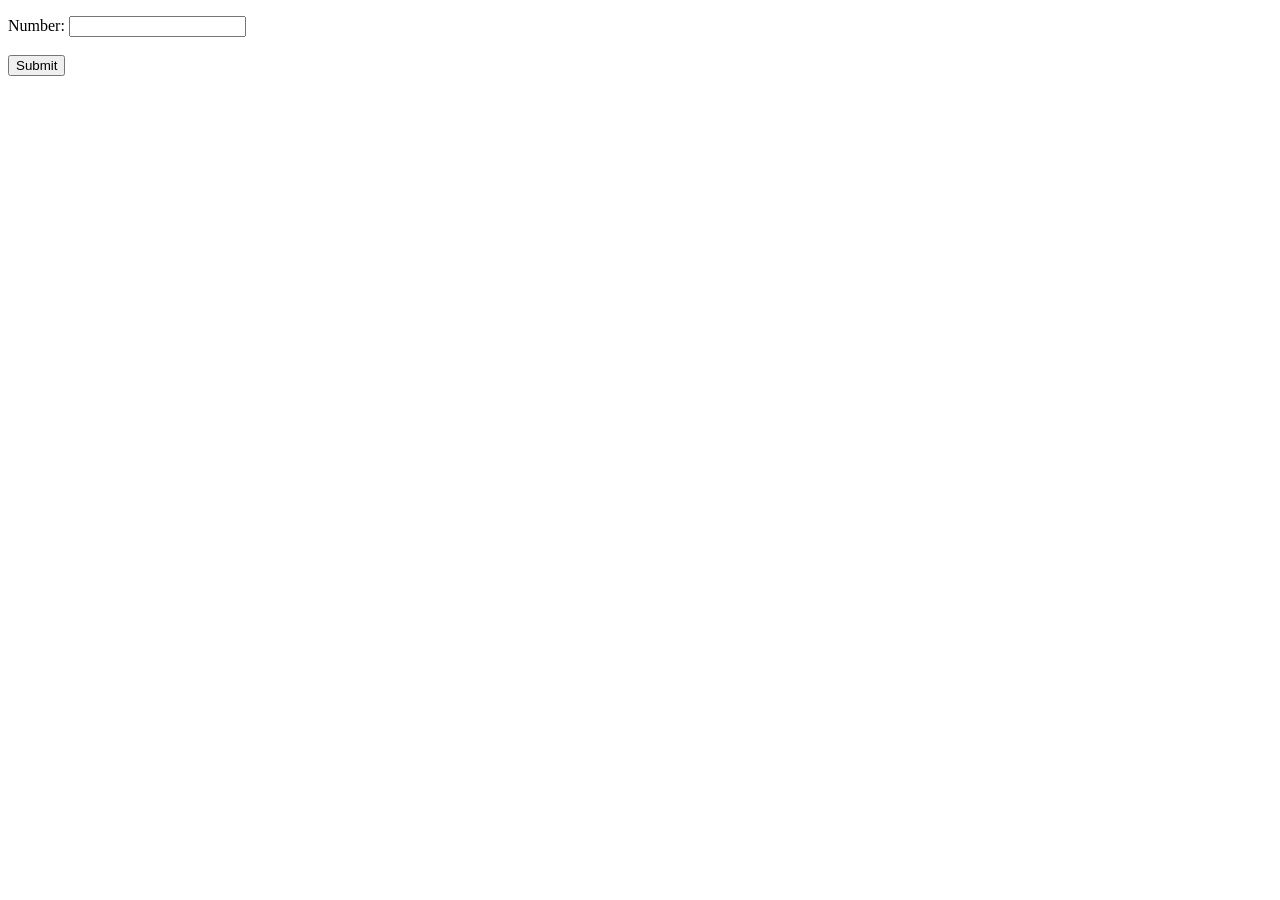
<file: Class 12 JS Quiz/index.html>
<!DOCTYPE html>
<html lang="en">
  <head>
    <meta charset="UTF-8" />
    <meta http-equiv="X-UA-Compatible" content="IE=edge" />
    <meta name="viewport" content="width=device-width, initial-scale=1.0" />
    <title>Document</title>
    <script src="index.js"></script>
  </head>
  <body>
    <p id="result"></p>
    <!-- <form action="">
        <label for="number">Enter Number:</label>
        <input type="number" name="number" id="s3q2" minlength="8">
        <input type="submit" value="Submit">
    </form> -->
    <form action="" onsubmit="runMyFunc()">
      <label for="number">Number:</label>
      <input type="text" id="number" name="number" minlength="6" /><br /><br />
      <input type="submit" value="Submit" />
    </form>
    <script>
      // SECTION III
      // Quetion 2
      function runMyFunc() {
        event.preventDefault();
        var x = document.getElementById("number");
        var y = x.value;
        // y = parseInt(y);
        // console.log(y);
        var arr = y.split("").map((num) => Number(num));
        // show(arr);
        var sumOdd = arr.reduce(myFunc);
        function myFunc(total, num) {
          if (num % 2 != 0) {
            total += num;
          }
          return total;
        }
        show(
          "Your number is: " +
            y +
            " & the sum of all the odd numbers from your input is: " +
            sumOdd
        );
      }
    </script>
  </body>
</html>
</file>
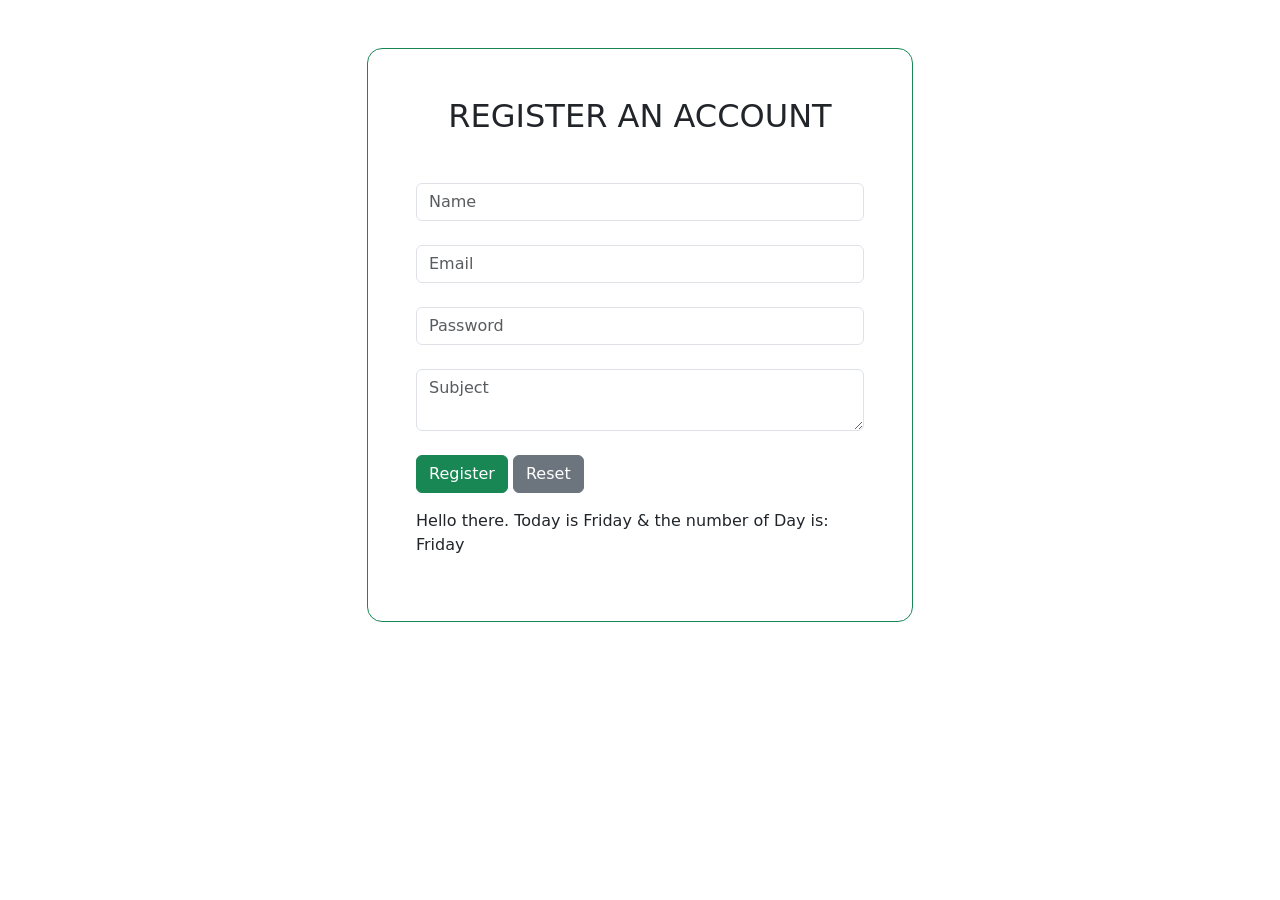
<file: bootstrap-form.html>
<!DOCTYPE html>
<html lang="en">
  <head>
    <meta charset="UTF-8" />
    <meta http-equiv="X-UA-Compatible" content="IE=edge" />
    <meta name="viewport" content="width=device-width, initial-scale=1.0" />
    <link
      href="https://cdn.jsdelivr.net/npm/bootstrap@5.3.0-alpha1/dist/css/bootstrap.min.css"
      rel="stylesheet"
      integrity="sha384-GLhlTQ8iRABdZLl6O3oVMWSktQOp6b7In1Zl3/Jr59b6EGGoI1aFkw7cmDA6j6gD"
      crossorigin="anonymous"
    />
    <title>resignation</title>
  </head>
  <body>
    <section>
      <div class="d-flex align-items-center h-100 m-5">
        <div class="container h-100">
          <div
            class="row d-flex justify-content-center align-items-center h-100"
          >
            <div class="col-12 col-md-9 col-lg-7 col-xl-6">
              <div class="card border-success" style="border-radius: 15px">
                <div class="card-body p-5">
                  <h2 class="text-uppercase text-center mb-5">
                    Register an account
                  </h2>

                  <form>
                    <div class="form-outline mb-4">
                      <input
                        type="text"
                        class="form-control"
                        placeholder="Name"
                        required
                      />
                    </div>

                    <div class="form-outline mb-4">
                      <input
                        type="email"
                        class="form-control"
                        placeholder="Email"
                        required
                      />
                    </div>

                    <div class="form-outline mb-4">
                      <input
                        type="password"
                        class="form-control"
                        placeholder="Password"
                        required
                      />
                    </div>

                    <div class="form-outline mb-4">
                      <textarea
                        type="password"
                        class="form-control"
                        placeholder="Subject"
                        required
                      ></textarea>
                    </div>

                    <div class="mb-9 mt-3">
                      <button class="btn btn-success" type="submit">
                        Register
                      </button>
                      <button class="btn btn-secondary" type="reset">
                        Reset
                      </button>
                    </div>
                  </form>
                  <p class="pt-3">Hello there. <span id="getDay"></span></p>
                </div>
              </div>
            </div>
          </div>

        </div>
      </div>
    </section>

    <script src="index.js"></script>
  </body>
</html>
</file>
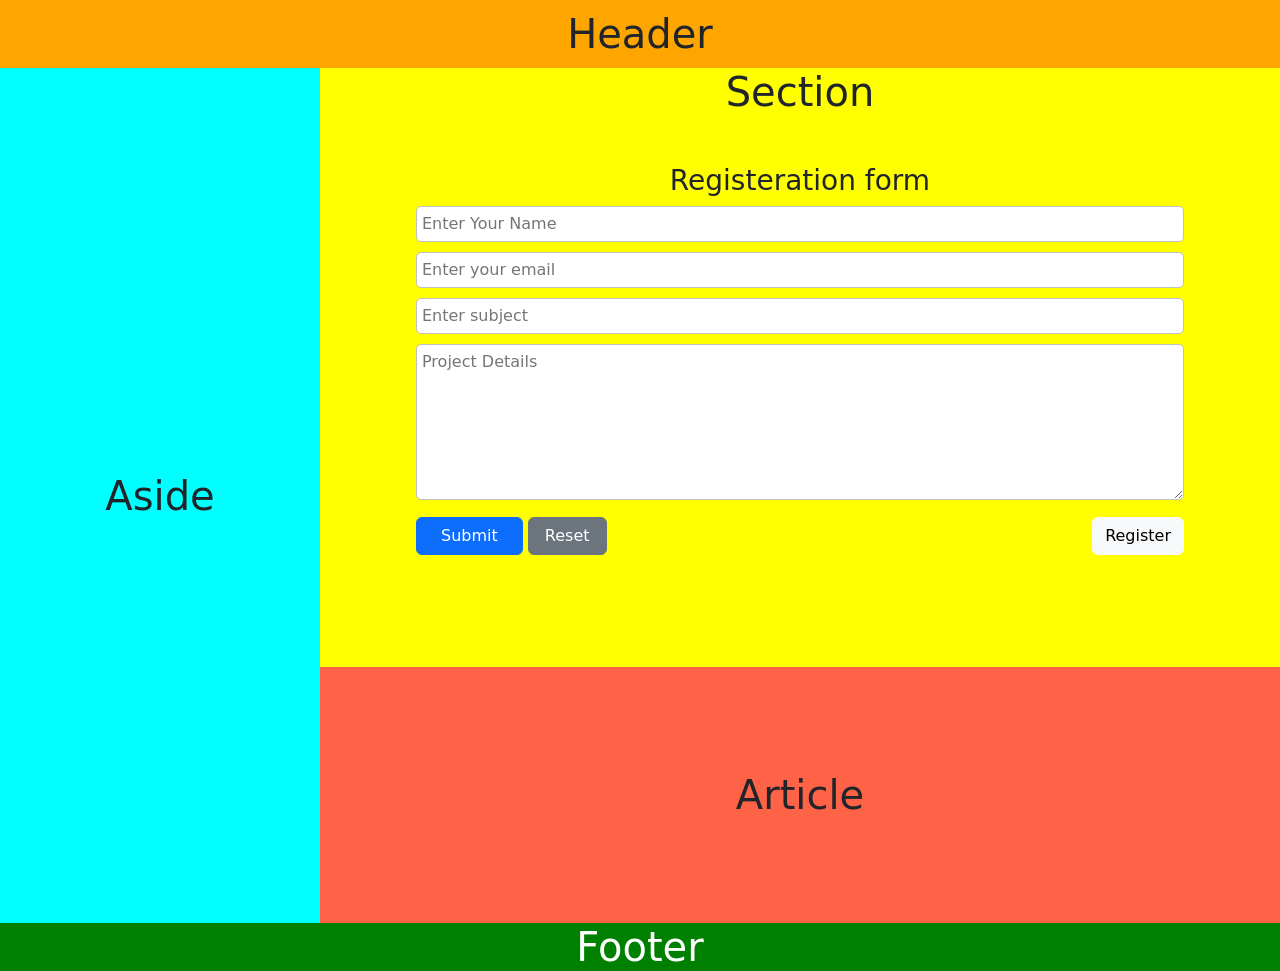
<file: semantic.html>
<!DOCTYPE html>
<html lang="en">
<head>
    <meta charset="UTF-8">
    <meta http-equiv="X-UA-Compatible" content="IE=edge">
    <meta name="viewport" content="width=device-width, initial-scale=1.0">
    <title>HTML Layout</title>
    <link rel="stylesheet" href="https://cdn.jsdelivr.net/npm/bootstrap@5.2.3/dist/css/bootstrap.min.css" integrity="sha384-rbsA2VBKQhggwzxH7pPCaAqO46MgnOM80zW1RWuH61DGLwZJEdK2Kadq2F9CUG65" crossorigin="anonymous">
    <link rel="stylesheet" href="styles.css">
</head>
<body>
    <header class="header"><h1>Header</h1></header>
    <div class="main-section">
    <aside class="aside"><h1>Aside</h1></aside>
    <main class="main">
        <section>
            <h1>Section</h1>
            <div class="mt-5">
                <h3>Registeration form</h3>
                <form action="" class="custom-form">
                    <input type="text" name="name" id="" placeholder="Enter Your Name" required><br>
                    <input type="email" name="email" id="" placeholder="Enter your email" required><br>
                    <input type="text" name="subject" id="" placeholder="Enter subject" required><br>
                    <textarea name="description" id="" cols="30" rows="6" placeholder="Project Details"></textarea><br>
                    <div class="buttons">
                        <button type="submit" class="btn btn-primary px-4" onclick="alert('Hello')">Submit</button>
                        <button type="reset" class="btn btn-secondary px-3">Reset</button>
                        <button type="submit" class="btn btn-light to-right">Register</button>

                    </div>
                </form>
            </div>
        </section>
        <article>
            <h1>Article</h1>
        </article>
    </main>
</div>
    <footer class="footer"><h1>Footer</h1></footer>
</body>
</html>
</file>
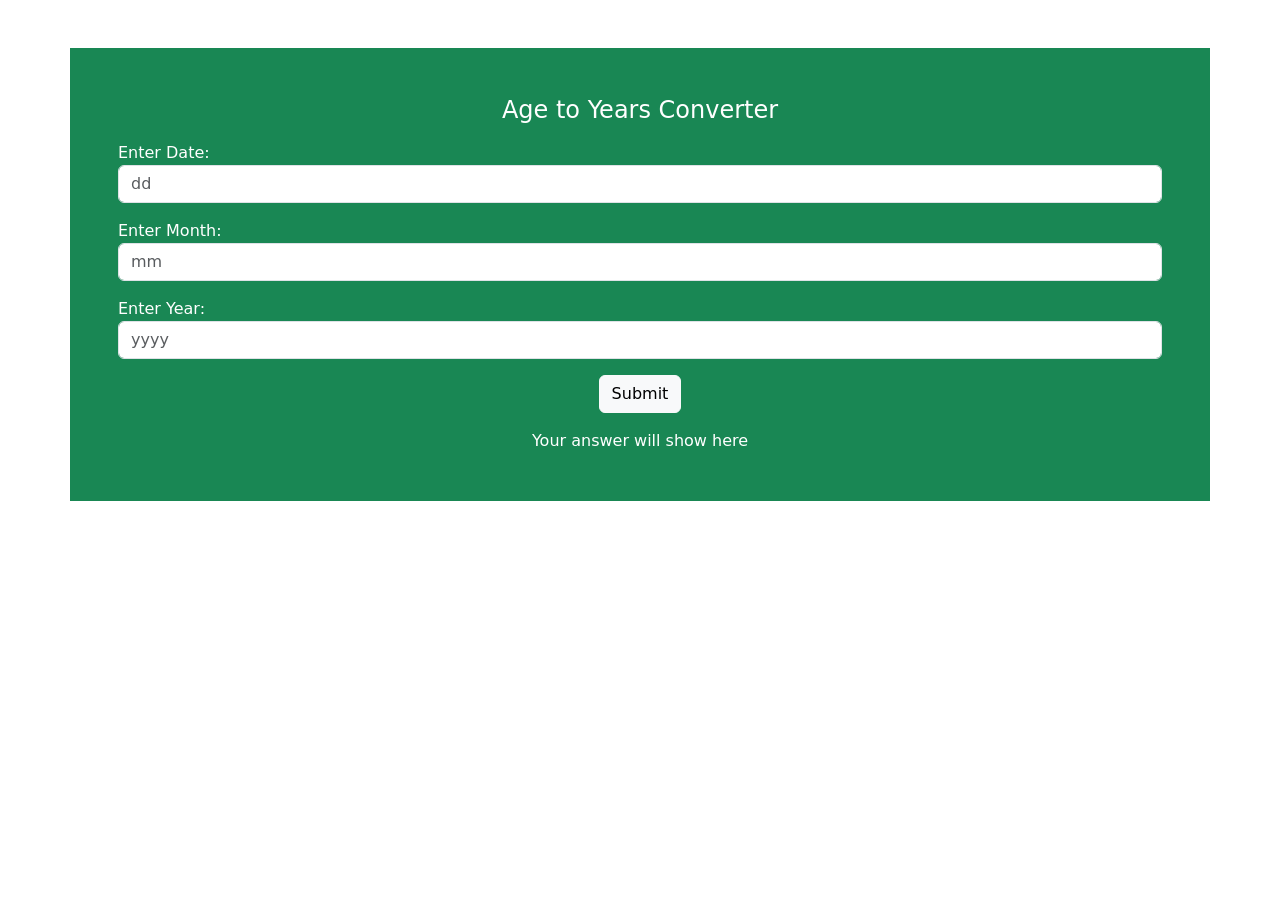
<file: Class 12 JS Quiz/dateCalc.html>
<!DOCTYPE html>
<html lang="en">
  <head>
    <meta charset="UTF-8" />
    <meta http-equiv="X-UA-Compatible" content="IE=edge" />
    <meta name="viewport" content="width=device-width, initial-scale=1.0" />
    <link rel="stylesheet" href="https://cdn.jsdelivr.net/npm/bootstrap@5.2.3/dist/css/bootstrap.min.css" integrity="sha384-rbsA2VBKQhggwzxH7pPCaAqO46MgnOM80zW1RWuH61DGLwZJEdK2Kadq2F9CUG65" crossorigin="anonymous">
    <title>Document</title>
  </head>
  <body>
    <div class="container text-center my-5 bg-success p-5">
      <div class="base">
        <h4 class="text-white">Age to Years Converter</h4>
      </div>
      <div class="mt-3">
        <p class="m-0 text-start text-white">Enter Date:</p>
        <input
        class="form-control"
          type="text"
          name="date"
          id="date"
          placeholder="dd"
          required="required"
          minlength="1"
          maxlength="2"
        />
      </div>
      <div class="mt-3">
        <p class="m-0 text-start text-white">Enter Month:</p>
        <input
        class="form-control"
          type="text"
          name="month"
          id="month"
          placeholder="mm"
          required="required"
          minlength="1"
          maxlength="2"
        />
      </div>
      <div class="mt-3">
        <p class="m-0 text-start text-white">Enter Year:</p>
        <input
        class="form-control"
          type="text"
          name="year"
          id="year"
          placeholder="yyyy"
          required="required"
          minlength="4"
          maxlength="4"
        />
      </div>
      <div class="base">
        <input class="btn btn-light mt-3" type="button" name="submit" value="Submit" onclick="age()"/>
      </div>
      <div id="age" class="text-white mt-3">Your answer will show here</div>
    </div>

    <script>
         function age() {
      var d1 = document.getElementById('date').value;
      var m1 = document.getElementById('month').value;
      var y1 = document.getElementById('year').value;

      var date = new Date();
      var d2 = date.getDate();
      var m2 = 1 + date.getMonth();
      var y2 = date.getFullYear();
      var month = [31, 28, 31, 30, 31, 30, 31, 31, 30, 31, 30, 31];

      if(d1 > d2){
        d2 = d2 + month[m2 - 1];
        m2 = m2 - 1;
      }
      if(m1 > m2){
        m2 = m2 + 12;
        y2 = y2 - 1;
      }
      var d = d2 - d1;
      var m = m2 - m1;
      var y = y2 - y1;

      document.getElementById('age').innerHTML = 'Your Age is '+y+' Years '+m+' Months '+d+' Days';
          console.log(d1, m1, y1, date, d2, m2, y2);
    }
    </script>
  </body>
</html>
</file>
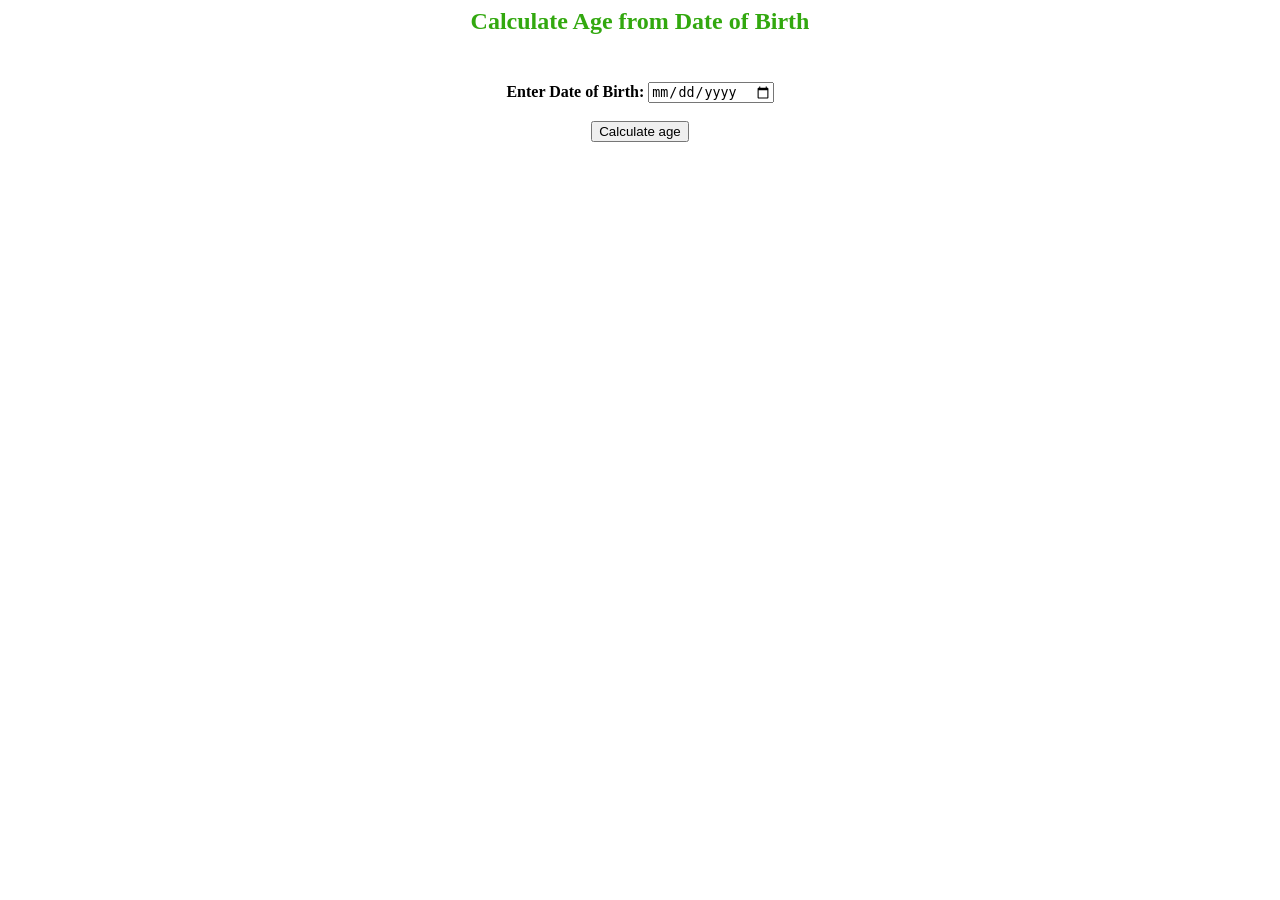
<file: Class 12 JS Quiz/dob.html>
<html>
<head>
<script>
function ageCalculator() {
    var userinput = document.getElementById("DOB").value;
    var dob = new Date(userinput);
    if(userinput==null || userinput=='') {
      document.getElementById("message").innerHTML = "**Choose a date please!";  
      return false; 
    } else {
    
    //calculate month difference from current date in time
    var month_diff = Date.now() - dob.getTime();
    console.log(month_diff)
    //convert the calculated difference in date format
    var age_dt = new Date(month_diff); 
    console.log(age_dt)
    
    //extract year from date    
    var year = age_dt.getUTCFullYear();
    console.log(year)
    
    var months = age_dt.getMonth()
    console.log(months)
    
    //now calculate the age of the user
    var age = Math.abs(year - 1970);
    
    //display the calculated age
    return document.getElementById("result").innerHTML =  
             "Age is: " + age + " years. ";
    }
}
</script>
</head>
<body>
<center>
<h2 style="color: 32A80F" align="center"> Calculate Age from Date of Birth <br> <br> </h2> 

<!-- Choose a date and enter in input field -->
<b> Enter Date of Birth: <input type=date id = DOB> </b>
<span id = "message" style="color:red"> </span> <br><br>  

<!-- Choose a date and enter in input field -->
<button type="submit" onclick = "ageCalculator()"> Calculate age </button> <br><br>
<h3 style="color:32A80F" id="result" align="center"></h3> 
</center>
</body>
</html>
</file>
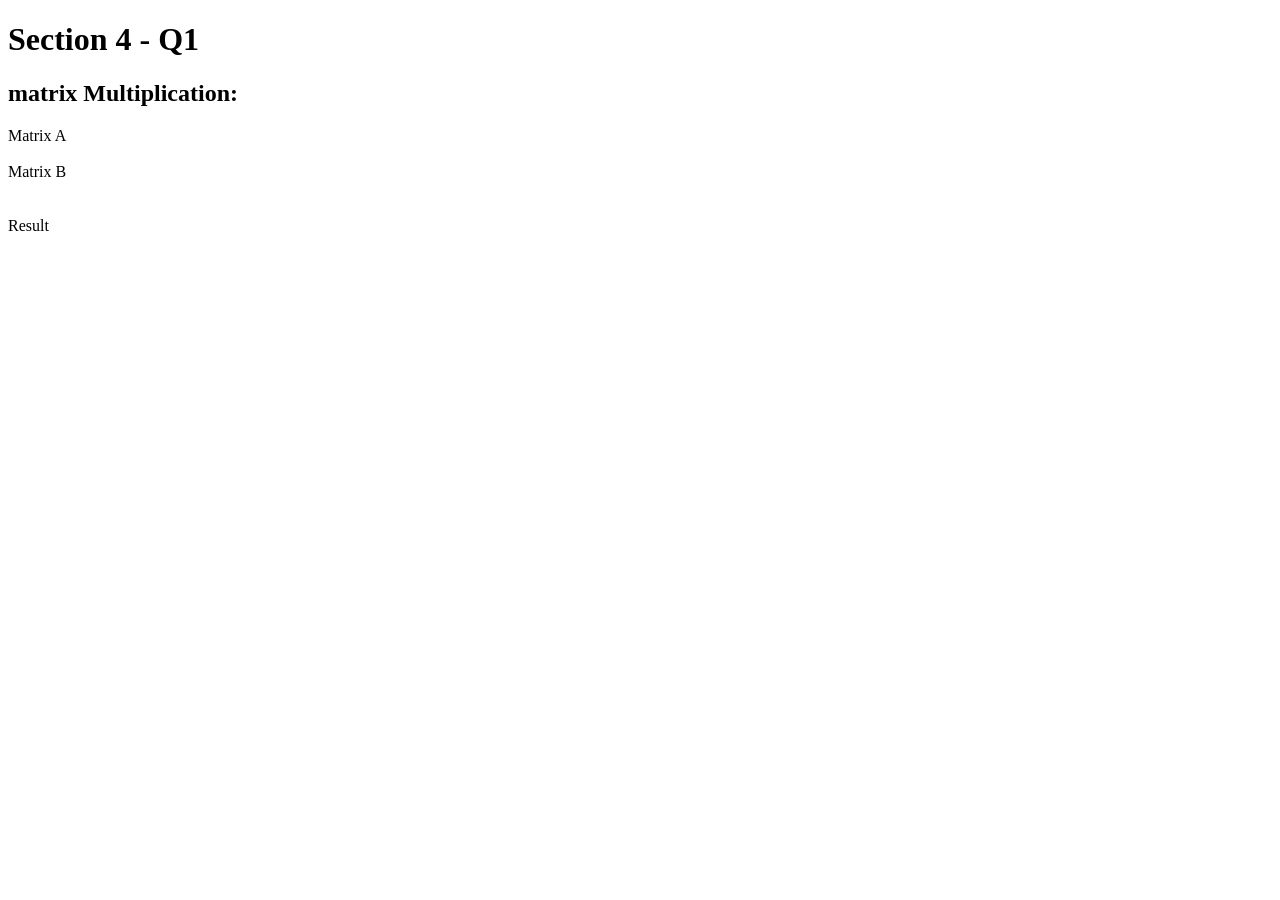
<file: Class 12 JS Quiz/matrixMul.html>
<!DOCTYPE html>
<html lang="en">

<head>
    <meta charset="UTF-8">
    <meta http-equiv="X-UA-Compatible" content="IE=edge">
    <meta name="viewport" content="width=device-width, initial-scale=1.0">
    <title>Section 4 - Q1</title>
</head>

<body>
    <h1>Section 4 - Q1</h1>
    <h2>matrix Multiplication:</h2>

    <script>
        let rowA = Number(prompt('Enter rows of first matrix'));
        let colA = Number(prompt('Enter columns of first matrix'));
        let rowB = Number(prompt('Enter rows of Second matrix'));
        let colB = Number(prompt('Enter columns of Second matrix'));
        if (colA !== rowB) {
            alert("Please Enter matrix again, as column of first matrix and rows of second matrix are not matched.")
        } else {          
            // MATRIX A
            let matA = new Array(rowA);
            for (let i = 0; i < rowA; i++) {
                matA[i] = new Array(colA);
            }
            document.write("Matrix A <br>");
            document.write("<br>");
            for (let i = 0; i < rowA; i++) {
                for (let j = 0; j < colA; j++) {
                    matA[i][j] = Number(prompt(`Enter value of mat A: ${i + 1} row ${j + 1} col`));
                    document.write(matA[i][j] + " ");
                }
                document.write("<br>");
            }
            // MATRIX B
            let matB = new Array(rowB);
            for (let i = 0; i < rowB; i++) {
                matB[i] = new Array(colB);
            }
            document.write("Matrix B <br>");
            document.write("<br>");
            for (let i = 0; i < rowB; i++) {
                for (let j = 0; j < colB; j++) {
                    matB[i][j] = Number(prompt(`Enter value of mat B: ${i + 1} row ${j + 1} col`));
                    document.write(matB[i][j] + " ");
                }
                document.write("<br>");
            }
            //MULTIPLICATION

            // Result of matrix
            let res = new Array(rowA)
            for (let i = 0; i < rowA; i++) {
                res[i] = new Array(colB);
            }
            for (let i = 0; i < colA; i++) {
                for (let j = 0; j < colB; j++) {
                    res[i][j] = 0;
                    for (let k = 0; k < colA; k++) {
                        res[i][j] += matA[i][k] * matB[k][j];
                    }
                }
            }
            document.write("<br>");
            document.write("Result <br>");
            for (let i = 0; i < rowA; i++) {
                for (let j = 0; j < colB; j++) {
                    document.write(res[i][j] + " ");
                }
                document.write("<br>");
            }
            console.log(`Matrix A`);
            console.log(matA);
            console.log(`Matrix B`);
            console.log(matB);
            console.log("result");
            console.log(res);
        }
    </script>
</body>

</html>
</file>
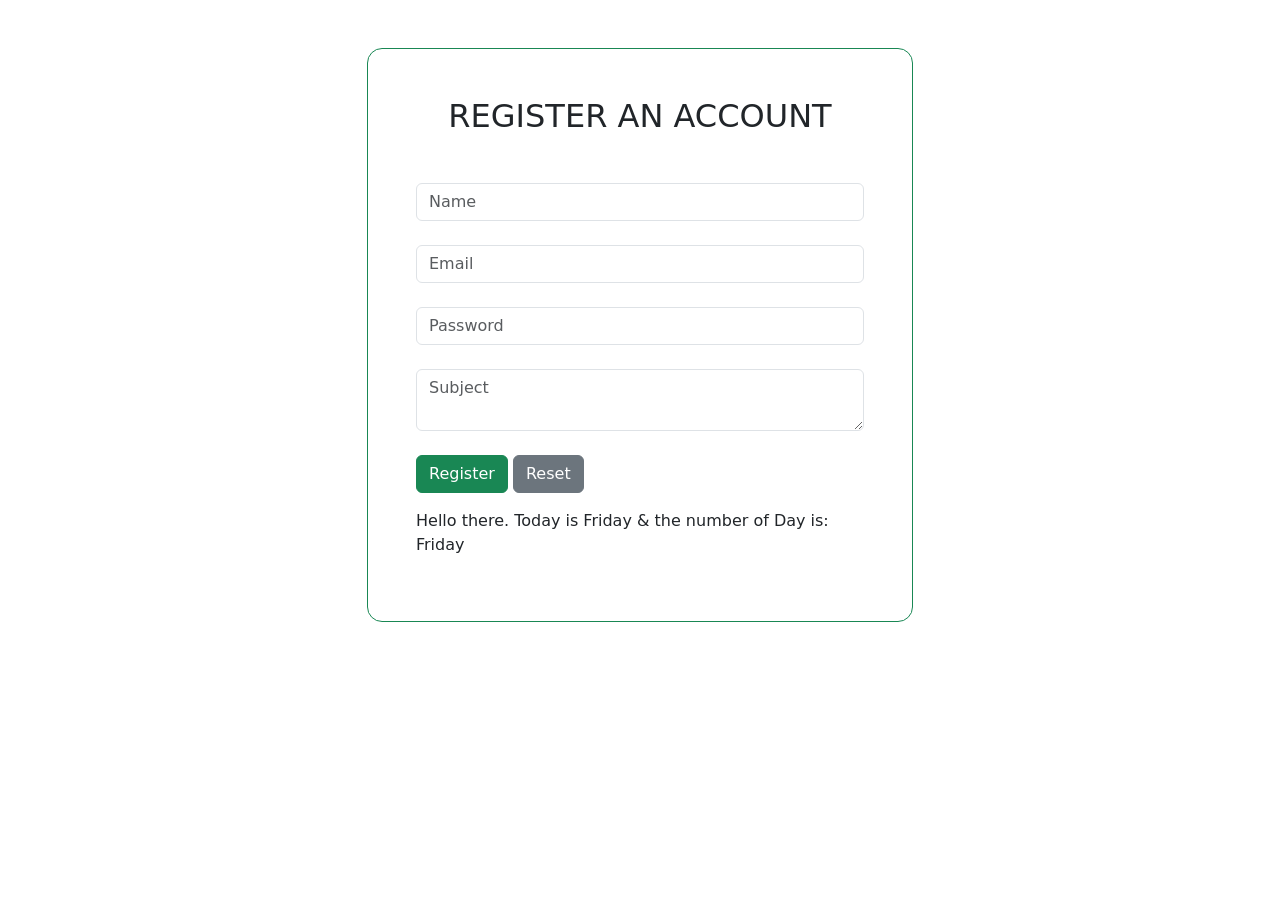
<file: Class 6/bootstrap-form.html>
<!DOCTYPE html>
<html lang="en">
  <head>
    <meta charset="UTF-8" />
    <meta http-equiv="X-UA-Compatible" content="IE=edge" />
    <meta name="viewport" content="width=device-width, initial-scale=1.0" />
    <link
      href="https://cdn.jsdelivr.net/npm/bootstrap@5.3.0-alpha1/dist/css/bootstrap.min.css"
      rel="stylesheet"
      integrity="sha384-GLhlTQ8iRABdZLl6O3oVMWSktQOp6b7In1Zl3/Jr59b6EGGoI1aFkw7cmDA6j6gD"
      crossorigin="anonymous"
    />
    <title>resignation</title>
  </head>
  <body>
    <section>
      <div class="d-flex align-items-center h-100 m-5">
        <div class="container h-100">
          <div
            class="row d-flex justify-content-center align-items-center h-100"
          >
            <div class="col-12 col-md-9 col-lg-7 col-xl-6">
              <div class="card border-success" style="border-radius: 15px">
                <div class="card-body p-5">
                  <h2 class="text-uppercase text-center mb-5" id="main-head">
                    Register an account
                  </h2>

                  <form>
                    <div class="form-outline mb-4">
                      <input
                      id="name"
                        type="text"
                        class="form-control"
                        placeholder="Name"
                        required
                      />
                      <p id="validity1" style="color: red;"></p>
                    </div>

                    <div class="form-outline mb-4">
                      <input
                      id="email"
                        type="email"
                        class="form-control"
                        placeholder="Email"
                        required
                      />
                      <p id="validity2" style="color: red;"></p>

                    </div>

                    <div class="form-outline mb-4">
                      <input
                      id="password"
                        type="password"
                        class="form-control"
                        placeholder="Password"
                        required
                      />
                      <p id="validity3" style="color: red;"></p>

                    </div>

                    <div class="form-outline mb-4">
                      <textarea
                        
                        class="form-control"
                        placeholder="Subject"
                        required
                      ></textarea>
                    </div>

                    <div class="mb-9 mt-3">
                      <button onclick=validation() class="btn btn-success" type="button">
                        Register
                      </button>
                      <button class="btn btn-secondary" type="reset">
                        Reset
                      </button>
                    </div>
                  </form>
                  <p class="pt-3">Hello there. <span id="getDay"></span></p>
                </div>
              </div>
            </div>
          </div>

        </div>
      </div>
    </section>

    <script>
      function validation(){
        var validity1 = document.getElementById("validity1")
       if(document.getElementById("name").value == ""){
          validity1.innerHTML = "*This field is required"
          document.getElementById("name").style.border = "1px solid red"
        }
        else{
          validity1.innerHTML = ""
          document.getElementById("name").style.border = "1px solid #dee2e6"
        }
        if(document.getElementById("email").value == ""){
          validity2.innerHTML = "*This field is required"
          document.getElementById("email").style.border = "1px solid red"
        }
        else{
          validity2.innerHTML = ""
          document.getElementById("email").style.border = "1px solid #dee2e6"
        }
        if(document.getElementById("password").value == ""){
          validity3.innerHTML = "*This field is required"
          document.getElementById("password").style.border = "1px solid red"
        }
        else{
          validity3.innerHTML = ""
          document.getElementById("password").style.border = "1px solid #dee2e6"
        }
         
      }
      // document.getElementById("main-head").innerHTML = "Hellloooooo";
    </script>
    <script src="index.js"></script>
  </body>
</html>
</file>
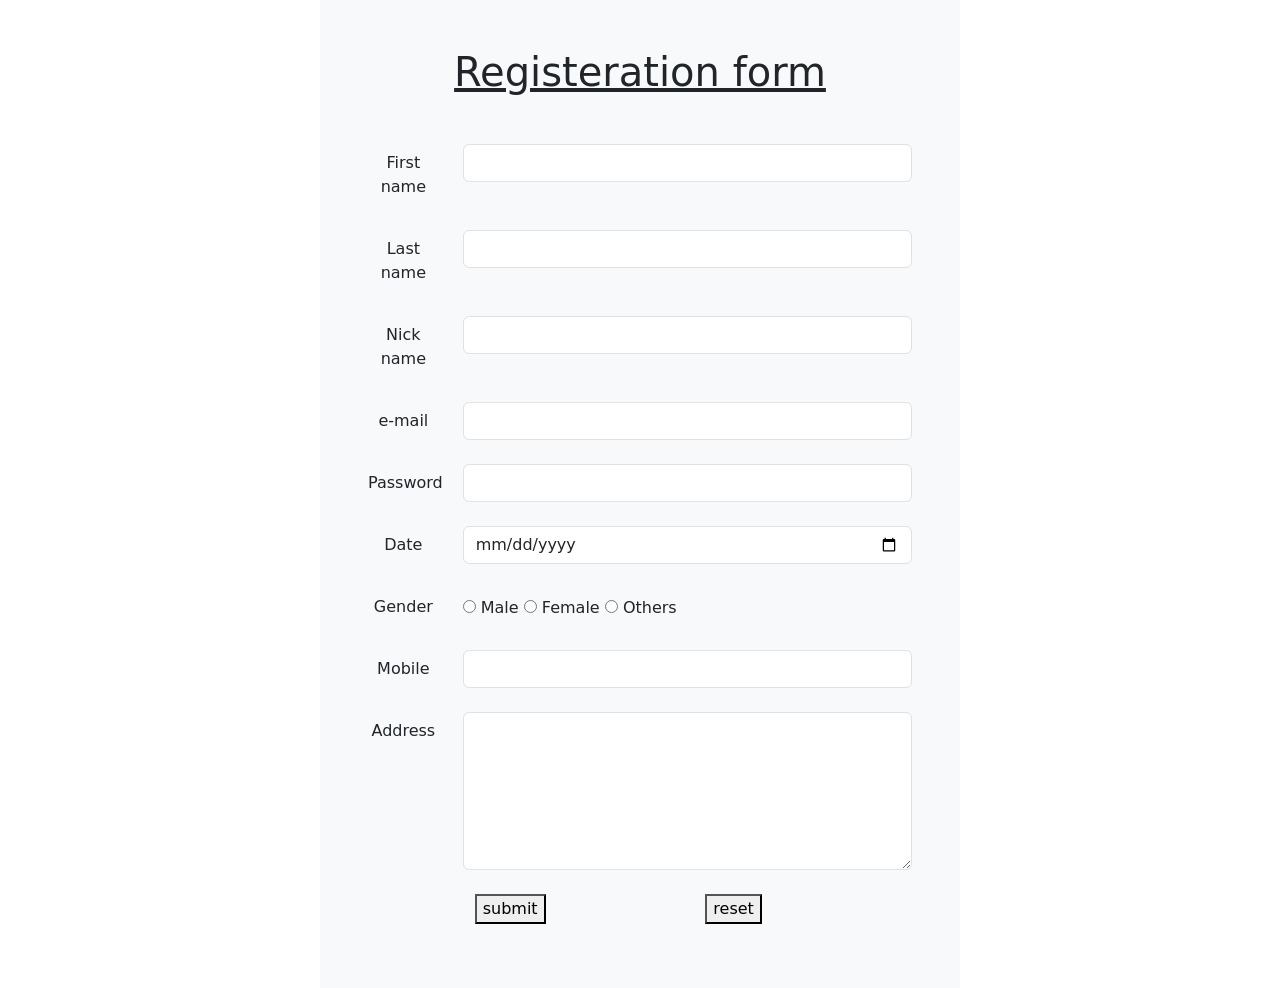
<file: Class 8 Quiz/form.html>
<!DOCTYPE html>
<html lang="en">
  <head>
    <meta charset="UTF-8" />
    <meta http-equiv="X-UA-Compatible" content="IE=edge" />
    <meta name="viewport" content="width=device-width, initial-scale=1.0" />
    <title>Registeration Form</title>
    <link
      href="https://cdn.jsdelivr.net/npm/bootstrap@5.3.0-alpha1/dist/css/bootstrap.min.css"
      rel="stylesheet"
      integrity="sha384-GLhlTQ8iRABdZLl6O3oVMWSktQOp6b7In1Zl3/Jr59b6EGGoI1aFkw7cmDA6j6gD"
      crossorigin="anonymous"
    />
  </head>
  <body>
    <div class="w-100">
      <div class="text-center mx-auto">
        <div class="w-50 m-auto bg-light  p-5">
            
        <h1 class="mb-5"><u>Registeration form</u></h1>
        <form action="" class="mb-3 g-4 row text-center">
          <label for="fname" class="col-sm-2 col-form-label">First name</label>
            <div class="col-sm-10">
                <input type="text" class="form-control"/>
            </div>
            <label for="lname" class="col-sm-2 col-form-label">Last name</label>
            <div class="col-sm-10">
                <input type="text" class="form-control"/>
            </div>
            <label for="nname" class="col-sm-2 col-form-label">Nick name</label>
            <div class="col-sm-10">
                <input type="text" class="form-control"/>
            </div>
            <label for="fname" class="col-sm-2 col-form-label">e-mail</label>
            <div class="col-sm-10">
                <input type="email" class="form-control"/>
            </div>
            <label for="fname" class="col-sm-2 col-form-label">Password</label>
            <div class="col-sm-10">
                <input type="password" class="form-control"/>
            </div>
            <label for="fname" class="col-sm-2 col-form-label">Date</label>
            <div class="col-sm-10">
                <input type="date" class="form-control"/>
            </div>
            <label for="fname" class="col-sm-2 col-form-label">Gender</label>
            <div class="col-sm-10 text-start pt-2">
                <input type="radio" name="male" id="" value="male" />
            <label for="male">Male</label>
            <input type="radio" name="female" id="" value="female" />
            <label for="female">Female</label>
            <input type="radio" name="others" id="" value="others" />
            <label for="others">Others</label>
            </div>
            <label for="mobile" class="col-sm-2 col-form-label">Mobile</label>
            <div class="col-sm-10">
                <input type="tel" class="form-control" pattern="[0-9]{3}-[0-9]{2}-[0-9]{3}"/>
            </div>
            <label for="address" class="col-sm-2 col-form-label">Address</label>
            <div class="col-sm-10">
                <textarea name="" id="" class="form-control" cols="30" rows="6"></textarea>
            </div>
            


<div class="col-sm-2"></div>
          <div class="col-sm-10 text-start ps-4">
            <div class="row">

                <div class="col-sm-6">
                    <button type="submit">submit</button>
                </div>
                <div class="col-sm-6">
                    <button type="reset">reset</button>
                </div>
            </div>
          </div>
        </div>
        </form>
      </div>
      
    </div>
    </div>

    <script
      src="https://cdn.jsdelivr.net/npm/bootstrap@5.3.0-alpha1/dist/js/bootstrap.bundle.min.js"
      integrity="sha384-w76AqPfDkMBDXo30jS1Sgez6pr3x5MlQ1ZAGC+nuZB+EYdgRZgiwxhTBTkF7CXvN"
      crossorigin="anonymous"
    ></script>
  </body>
</html>
</file>
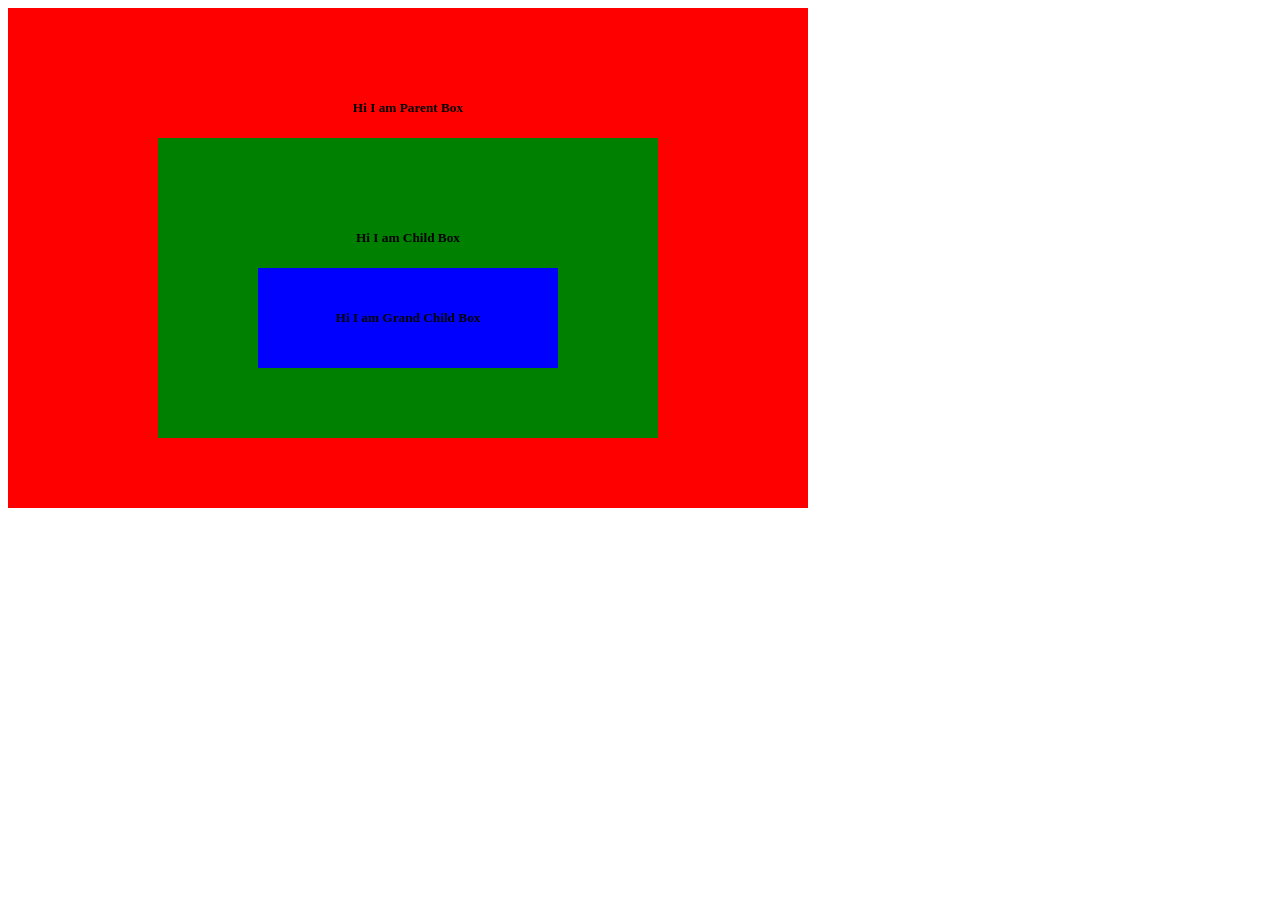
<file: Class 8 Quiz/imagebox.html>
<!DOCTYPE html>
<html lang="en">
<head>
    <meta charset="UTF-8">
    <meta http-equiv="X-UA-Compatible" content="IE=edge">
    <meta name="viewport" content="width=device-width, initial-scale=1.0">
    <title>image box</title>
    <style>
        .parent-box{
            width: 800px;
            height: 500px;
            background-color: red;
            display: flex;
            align-items: center;
            justify-content: center;
            flex-direction: column;
        }
        .child-box{
            width: 500px;
            height: 300px;
            background-color: green;
            display: flex;
            align-items: center;
            justify-content: center;
            flex-direction: column;
        }
        .g-child-box{
            width: 300px;
            height: 100px;
            background-color: blue;
            display: flex;
            align-items: center;
            justify-content: center;
        }
    </style>
</head>
<body>
    <div class="parent-box">
        <h5>Hi I am Parent Box</h5>
        <div class="child-box">
        <h5>Hi I am Child Box</h5>
            <div class="g-child-box">
        <h5>Hi I am Grand Child Box</h5>

            </div>
        </div>
    </div>
</body>
</html>
</file>
<file: styles.css>
*{
    margin: 0;
    padding: 0;
    /* font-family: Verdana, Tahoma, sans-serif; */
}

h1{
    margin: 0;
}

.header{
    background-color: orange;
    text-align: center;
    padding: 10px;
}

.main-section{
    display: flex;
    height: 95vh;

}

.aside{
    flex: 1;
    background-color: aqua;
    text-align: center;
    display: flex;
    align-items: center;
  justify-content: center;
    
}

.main{
    flex: 3;
    
    
}

section{
    background-color: yellow;
    height: 70%;
    text-align: center;
}

.custom-form{
    width: 80%;
    text-align: center;
    margin: auto;
}

.custom-form input, textarea{
    width: 100%;
    margin-bottom: 10px;
    padding: 5px;
    border-radius: 5px;
    border: 1px solid rgb(192, 192, 192);
}

.buttons{
    /* width: 100%; */
    text-align: left;
}

.buttons .to-right{
    float: right;
}

article{
    background-color: tomato;
    height: 30%;
    text-align: center;
    display: flex;
    align-items: center;
  justify-content: center;
}


.footer{
    background-color: green;
    color: white;
    text-align: center;
    /* position: absolute;
    width: 100%;
    bottom: 0; */
}

@media only screen and (max-width: 768px) {
    .custom-form{
        width: 100%;
    }
  }
</file>
